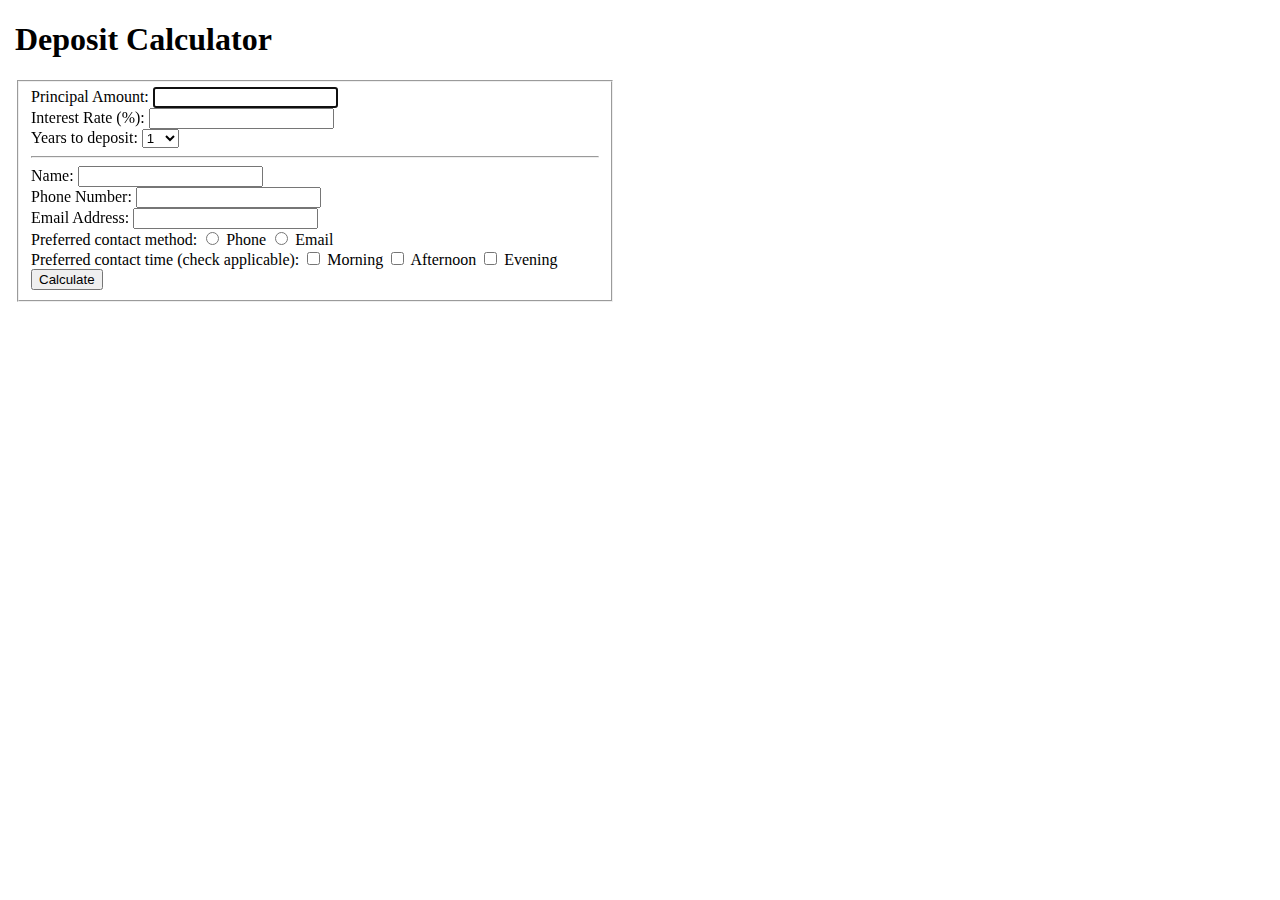
<file: Lab1/index.html>
<!DOCTYPE html>
<html>

<head>
    <title>Deposit Calculator</title>
    <meta charset="UTF-8">
    <meta name="viewport" content="width=device-width, initial-scale=1">
    <meta name="description" content="" />
    <meta name="keywords" content="" />
    <link href="css/style.css" rel="stylesheet">
    <link href="http://yui.yahooapis.com/pure/0.6.0/pure-min.css" rel="stylesheet">
</head>

<body>

    <div class="container">
        <h1>Deposit Calculator</h1>

        <form class="pure-form pure-form-aligned" action="DepositCalculator.php" method="post">
            <fieldset>
                <div class="pure-control-group">
                    <label for="principalAmount">Principal Amount:</label>
                    <input id="principalAmount" name="principalAmount" type="text" autofocus required>
                </div>

                <div class="pure-control-group">
                    <label for="interestRate">Interest Rate (%):</label>
                    <input id="interestRate" name="interestRate" type="text" required>
                </div>

                <div class="pure-control-group">
                    <label for="depositDuration">Years to deposit:</label>

                    <select id="depositDuration" name="depositDuration" required>
                        <option value="1">1</option>
                        <option value="2">2</option>
                        <option value="3">3</option>
                        <option value="4">4</option>
                        <option value="5">5</option>
                        <option value="6">6</option>
                        <option value="7">7</option>
                        <option value="8">8</option>
                        <option value="9">9</option>
                        <option value="10">10</option>
                    </select>
                </div>

                <hr>

                <div class="pure-control-group">
                    <label for="name">Name:</label>
                    <input id="name" name="name" type="text" required>
                </div>

                <div class="pure-control-group">
                    <label for="phone">Phone Number:</label>
                    <input id="phone" name="phone" type="tel" required>
                </div>

                <div class="pure-control-group">
                    <label for="email">Email Address:</label>
                    <input id="email" name="email" type="email" required>
                </div>

                <div class="pure-control-group">
                    <label for="preferredContact">Preferred contact method:</label>
                    <input id="preferredContactPhone" name="preferredContact" type="radio" value="Phone" required> Phone
                    <input id="preferredContactEmail" name="preferredContact" type="radio" value="Email" required> Email
                </div>

                <div class="pure-control-group">
                    <label for="contactTimeChoice">Preferred contact time (check applicable):</label>
                    <input id="contactTimeMorning" name="contactTimeChoice[]" type="checkbox" value="Morning"> Morning
                    <input id="contactTimeAfternoon" name="contactTimeChoice[]" type="checkbox" value="Afternoon"> Afternoon
                    <input id="contactTimeEvening" name="contactTimeChoice[]" type="checkbox" value="Evening"> Evening
                </div>

                <div class="pure-controls">
                    <button type="submit" class="submit pure-button pure-button-primary">Calculate</button>
                </div>

            </fieldset>
        </form>
    </div>

</body>

</html>
</file>
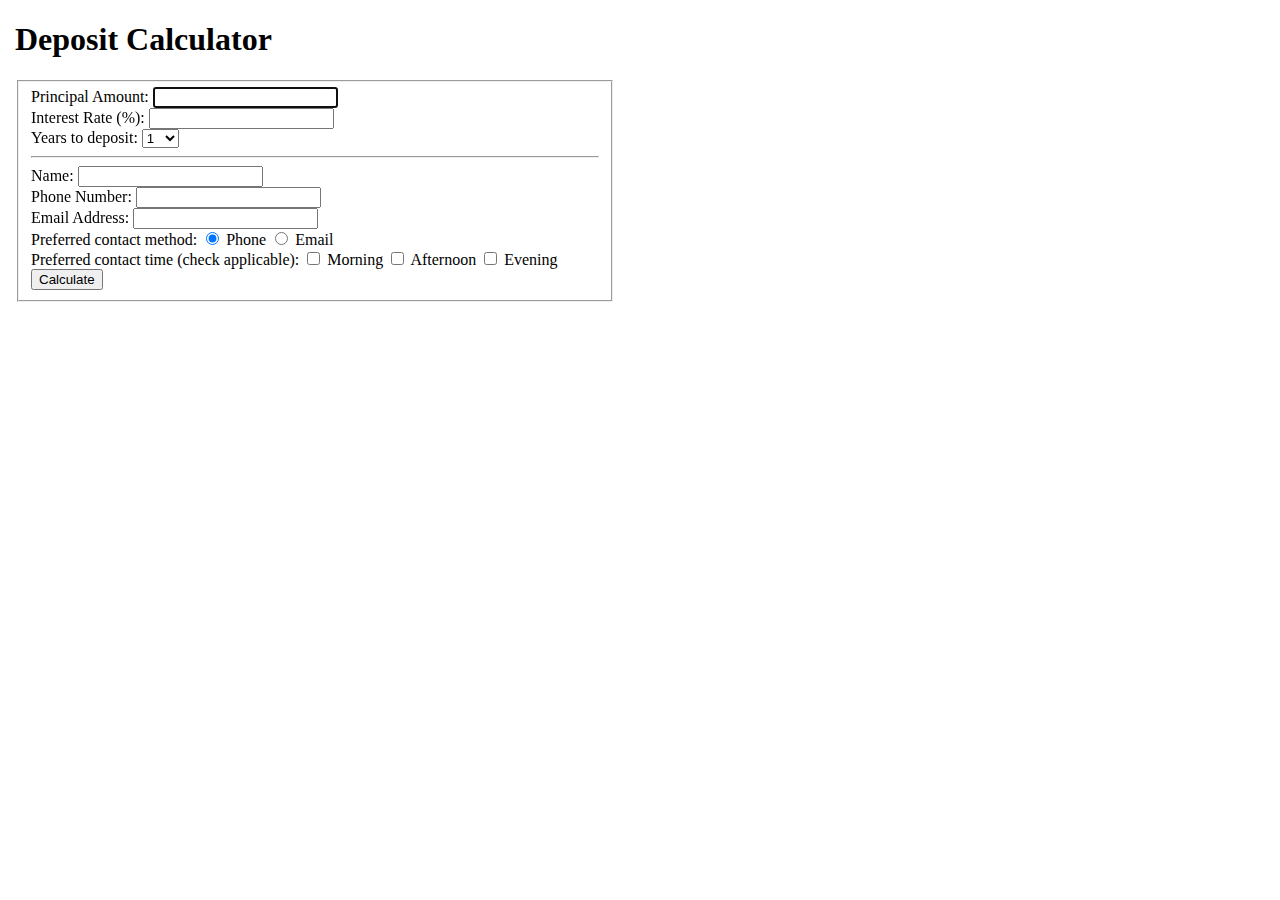
<file: Lab3/index.html>
<!DOCTYPE html>
<html>

<head>
    <title>Deposit Calculator</title>
    <meta charset="UTF-8">
    <meta name="viewport" content="width=device-width, initial-scale=1">
    <meta name="description" content="" />
    <meta name="keywords" content="" />
    <link href="css/style.css" rel="stylesheet">
    <link href="http://yui.yahooapis.com/pure/0.6.0/pure-min.css" rel="stylesheet">
</head>

<body>

    <div class="container">
        <h1>Deposit Calculator</h1>

        <form class="pure-form pure-form-aligned" action="DepositCalculator.php" method="post">
            <fieldset>
                <div class="pure-control-group">
                    <label for="PrincipalAmount">Principal Amount:</label>
                    <input name="PrincipalAmount" type="text" autofocus>
                </div>

                <div class="pure-control-group">
                    <label for="InterestRate">Interest Rate (%):</label>
                    <input name="InterestRate" type="text">
                </div>

                <div class="pure-control-group">
                    <label for="DepositDuration">Years to deposit:</label>

                    <select name="DepositDuration">
                        <option value="1">1</option>
                        <option value="2">2</option>
                        <option value="3">3</option>
                        <option value="4">4</option>
                        <option value="5">5</option>
                        <option value="6">6</option>
                        <option value="7">7</option>
                        <option value="8">8</option>
                        <option value="9">9</option>
                        <option value="10">10</option>
                    </select>
                </div>

                <hr>

                <div class="pure-control-group">
                    <label for="Name">Name:</label>
                    <input name="Name" type="text">
                </div>

                <div class="pure-control-group">
                    <label for="Phone">Phone Number:</label>
                    <input name="Phone" type="tel">
                </div>

                <div class="pure-control-group">
                    <label for="Email">Email Address:</label>
                    <input name="Email" type="text">
                </div>

                <div class="pure-control-group">
                    <label for="PreferredContact">Preferred contact method:</label>
                    <input name="PreferredContact" type="radio" value="Phone" checked> Phone
                    <input name="PreferredContact" type="radio" value="Email"> Email
                </div>

                <div class="pure-control-group">
                    <label for="ContactTime">Preferred contact time (check applicable):</label>
                    <input name="ContactTime[]" type="checkbox" value="Morning"> Morning
                    <input name="ContactTime[]" type="checkbox" value="Afternoon"> Afternoon
                    <input name="ContactTime[]" type="checkbox" value="Evening"> Evening
                </div>

                <div class="pure-controls">
                    <button type="submit" class="submit pure-button pure-button-primary">Calculate</button>
                </div>

            </fieldset>
        </form>
    </div>

</body>

</html>
</file>
<file: Lab1/css/style.css>
body {
    width: 100%;
    height: 100%;
    margin: 0;
    padding: 0;
}

.container {
    max-width: 600px;
    margin: 15px;
}

.pure-table {
    margin-bottom: 20px;
}
</file>
<file: Lab3/css/style.css>
body {
    width: 100%;
    height: 100%;
    margin: 0;
    padding: 0;
}

.container {
    max-width: 600px;
    margin: 15px;
}

.pure-table {
    margin-bottom: 20px;
}
</file>
